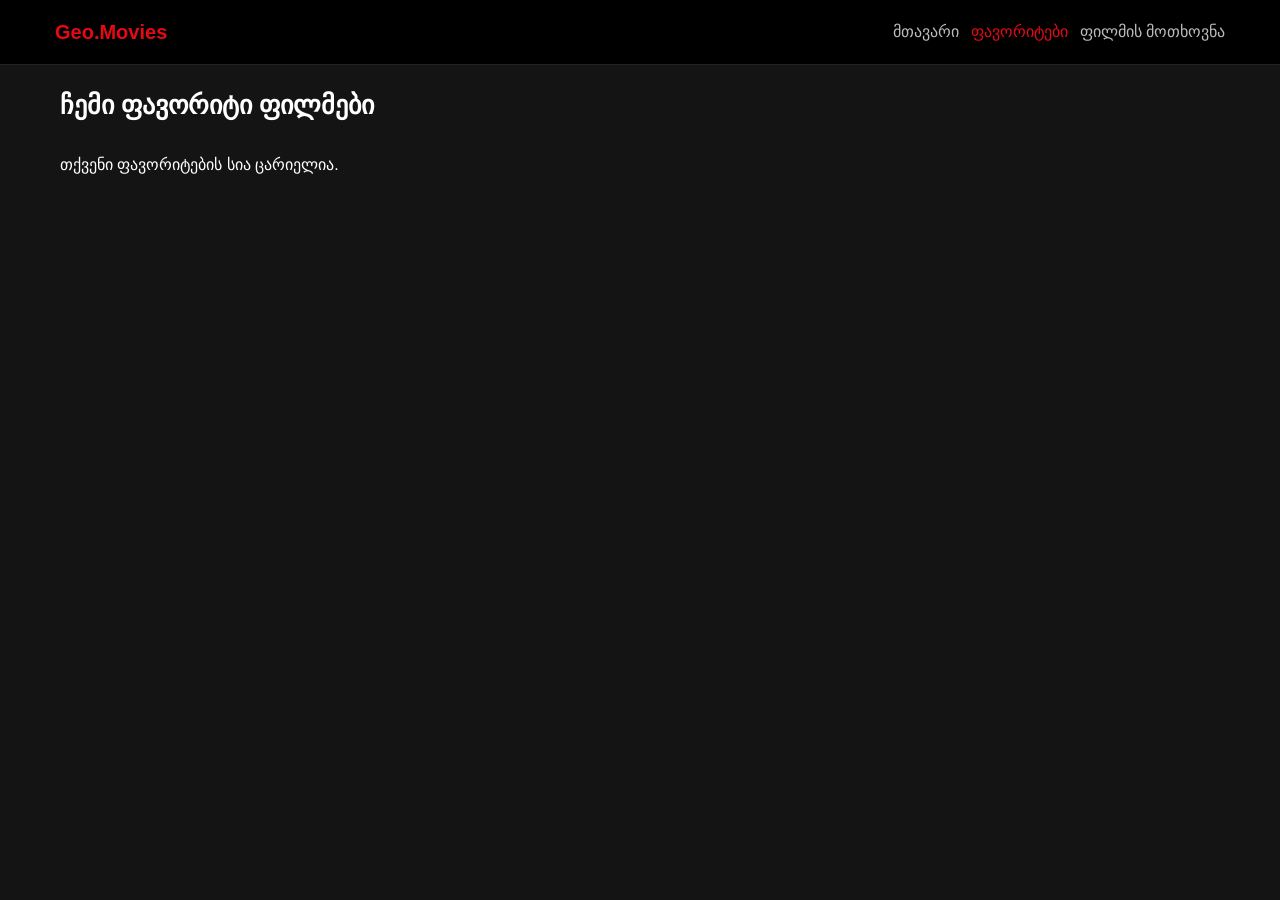
<file: favorites.html>
<!DOCTYPE html>
<html lang="ka">
<head>
    <meta charset="UTF-8">
    <meta name="viewport" content="width=device-width, initial-scale=1.0">
    <title>Geo.Movies ჩემი ფავორიტები</title>
    <link rel="stylesheet" href="./favorites.css">
</head>
<body>

    <header class="navbar">
        <div class="nav-container">
            <div class="nav-left">
                <div class="logo">Geo.Movies</div>
            </div>
            <nav class="nav-right">
                <a href="index.html" class="nav-link">მთავარი</a>
                <a href="favorites.html" class="nav-link active">ფავორიტები</a>
                <a href="request.html" class="nav-link">ფილმის მოთხოვნა</a>
            </nav>
        </div>
    </header>

    <main class="main-container single-column">
        <section class="feed-section">
            <div class="favorites-header">
                <h2>ჩემი ფავორიტი ფილმები</h2>
                <button id="clear-favs" class="clear-btn">ყველას წაშლა</button>
            </div>
            
            <div id="favorites-grid" class="movies-grid">
                </div>
        </section>
    </main>

    <script src="script.js"></script>
</body>
</html>
</file>
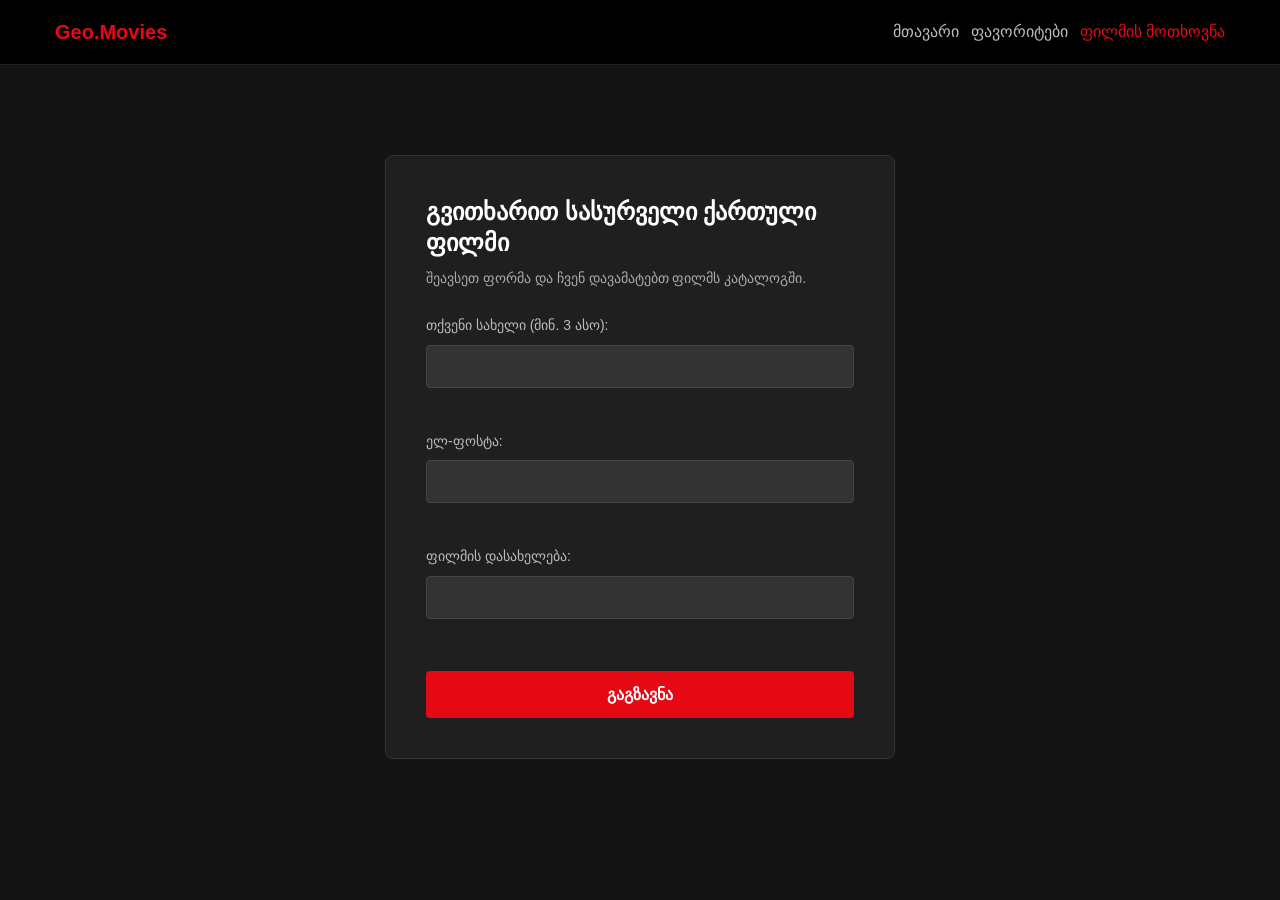
<file: request.html>
<!DOCTYPE html>
<html lang="ka">
<head>
    <meta charset="UTF-8">
    <meta name="viewport" content="width=device-width, initial-scale=1.0">
    <title>Geo.Movies - ფილმის მოთხოვნა</title>
    <link rel="stylesheet" href="request.css">
</head>
<body>

    <header class="navbar">
        <div class="nav-container">
            <div class="nav-left">
                <div class="logo">Geo.Movies</div>
            </div>

            <nav class="nav-right">
                <a href="index.html" class="nav-link">მთავარი</a>
                <a href="favorites.html" class="nav-link">ფავორიტები</a>
                <a href="request.html" class="nav-link active">ფილმის მოთხოვნა</a>
            </nav>
        </div>
    </header>

    <main class="main-container single-column">
        <div class="card form-card">
            <h2>გვითხარით სასურველი ქართული ფილმი</h2>
            <p>შეავსეთ ფორმა და ჩვენ დავამატებთ ფილმს კატალოგში.</p>

            <form id="request-form" novalidate>
                <div class="form-group">
                    <label for="username">თქვენი სახელი (მინ. 3 ასო):</label>
                    <input type="text" id="username" class="form-input">
                    <span id="name-error" class="error-msg"></span>
                </div>

                <div class="form-group">
                    <label for="email">ელ-ფოსტა:</label>
                    <input type="email" id="email" class="form-input">
                    <span id="email-error" class="error-msg"></span>
                </div>

                <div class="form-group">
                    <label for="movie-title">ფილმის დასახელება:</label>
                    <input type="text" id="movie-title" class="form-input">
                    <span id="title-error" class="error-msg"></span>
                </div>

                <button type="submit" class="submit-btn">გაგზავნა</button>
            </form>

            <div id="success-message" class="success-message"></div>
        </div>
    </main>

    <script src="script.js"></script>

</body>
</html>
</file>
<file: favorites.css>
* {
  margin: 0;
  padding: 0;
  box-sizing: border-box;
  font-family: "Segoe UI", Tahoma, Geneva, Verdana, sans-serif;
}

body {
  background-color: #141414;
  color: #ffffff;
  padding-top: 85px;
  line-height: 1.6;
}

.navbar {
  position: fixed;
  top: 0;
  width: 100%;
  height: 65px;
  background: #000;
  border-bottom: 1px solid #222;
  display: flex;
  justify-content: center;
  align-items: center;
  z-index: 1000;
}

.nav-container {
  width: 100%;
  max-width: 1200px;
  display: flex;
  justify-content: space-between;
  align-items: center;
  padding: 0 15px;
}

.nav-left {
  display: flex;
  align-items: center;
  gap: 15px;
}

.logo {
  color: #e50914;
  font-weight: bold;
  font-size: 20px;
}

.nav-right {
  display: flex;
  gap: 12px;
}

.nav-link {
  color: #bbb;
  text-decoration: none;
  transition: 0.3s;
}

.nav-link:hover,
.nav-link.active {
  color: #e50914;
}

.main-container.single-column {
  max-width: 1200px;
  margin: 0 auto;
  padding: 0 15px;
}

.favorites-header {
  display: flex;
  flex-direction: column;
  align-items: flex-start;
  gap: 15px;
  margin-bottom: 25px;
}

.feed-section h2 {
  font-size: 22px;
  font-weight: 600;
  color: #ffffff;
}

.clear-btn {
  background: #e50914;
  border: none;
  color: white;
  padding: 10px;
  border-radius: 4px;
  width: 100%;
  transition: 0.3s;
}

.clear-btn:hover {
  background: #b80710;
}

.movies-grid {
  display: grid;
  grid-template-columns: repeat(auto-fill, minmax(160px, 1fr));
  gap: 15px;
}

.remove-btn {
  width: 100%;
  padding: 8px 12px;
  background-color: #e50914;
  color: #ffffff;
  border: none;
  border-radius: 4px;
  cursor: pointer;
  font-size: 13px;
  font-weight: 600;
  transition: background-color 0.2s ease;
}

.remove-btn:hover {
  background-color: #b80710;
}
.movie-card {
  background: #1f1f1f;
  border: 1px solid #2b2b2b;
  border-radius: 8px;
  overflow: hidden;
  display: flex;
  flex-direction: column;
  transition: 0.3s;
}

.movie-card:hover {
  transform: translateY(-5px);
}

.movie-poster {
  width: 100%;
  height: 260px;
  object-fit: cover;
}

.movie-info {
  padding: 15px;
}

/* RESPONSIVE */
@media (min-width: 768px) {
  .main-container.single-column {
    padding: 0 20px;
  }

  .favorites-header {
    flex-direction: row;
    justify-content: space-between;
    align-items: center;
  }

  .feed-section h2 {
    font-size: 26px;
  }

  .clear-btn {
    width: auto;
  }

  .movies-grid {
    grid-template-columns: repeat(auto-fill, minmax(220px, 1fr));
    gap: 25px;
  }
}
</file>
<file: request.css>
* {
  margin: 0;
  padding: 0;
  box-sizing: border-box;
  font-family: "Segoe UI", Tahoma, Geneva, Verdana, sans-serif;
}

body {
  background-color: #141414;
  color: #ffffff;
  padding-top: 85px;
  line-height: 1.6;
}

.navbar {
  position: fixed;
  top: 0;
  width: 100%;
  height: 65px;
  background: #000;
  border-bottom: 1px solid #222;
  display: flex;
  justify-content: center;
  align-items: center;
  z-index: 1000;
}

.nav-container {
  width: 100%;
  max-width: 1200px;
  display: flex;
  justify-content: space-between;
  align-items: center;
  padding: 0 15px;
}

.nav-left {
  display: flex;
  align-items: center;
  gap: 15px;
}

.logo {
  color: #e50914;
  font-weight: bold;
  font-size: 20px;
}

.nav-right {
  display: flex;
  gap: 12px;
}

.nav-link {
  color: #bbb;
  text-decoration: none;
  transition: 0.3s;
}

.nav-link:hover,
.nav-link.active {
  color: #e50914;
}

.main-container.single-column {
  max-width: 550px;
  margin: 80px auto 40px;
  padding: 0 20px;
}

.form-card {
  background-color: #1f1f1f;
  border: 1px solid #333;
  border-radius: 8px;
  padding: 30px;
  display: flex;
  flex-direction: column;
  width: 100%;
}

.form-card h2 {
  font-size: 24px;
  font-weight: 600;
  color: #ffffff;
  margin-bottom: 10px;
  line-height: 1.3;
}

.form-card p {
  font-size: 14px;
  color: #aaa;
  margin-bottom: 25px;
  line-height: 1.5;
}

.form-group {
  display: flex;
  flex-direction: column;
  margin-bottom: 18px;
}

.form-group label {
  margin-bottom: 8px;
  font-size: 14px;
  font-weight: 500;
  color: #bbb;
}

.form-input {
  width: 100%;
  padding: 12px;
  background-color: #333;
  color: #ffffff;
  border: 1px solid #444;
  border-radius: 4px;
  font-size: 15px;
  outline: none;
  transition:
    border-color 0.3s ease,
    background-color 0.3s ease;
}

.form-input:focus {
  border-color: #e50914;
  background-color: #262626;
}

.error-msg {
  display: block;
  min-height: 18px;
  margin-top: 6px;
  color: #e50914;
  font-size: 13px;
  font-weight: 500;
}

.submit-btn {
  width: 100%;
  padding: 14px;
  margin-top: 10px;
  background-color: #e50914;
  color: #ffffff;
  border: none;
  border-radius: 4px;
  font-size: 16px;
  font-weight: bold;
  cursor: pointer;
  transition:
    background-color 0.2s ease,
    transform 0.1s ease;
}

.submit-btn:hover {
  background-color: #b80710;
}

.submit-btn:active {
  transform: scale(0.98);
}

@media (min-width: 768px) {
  .main-container.single-column {
    margin-top: 70px;
  }

  .form-card {
    padding: 40px;
  }
}
</file>
